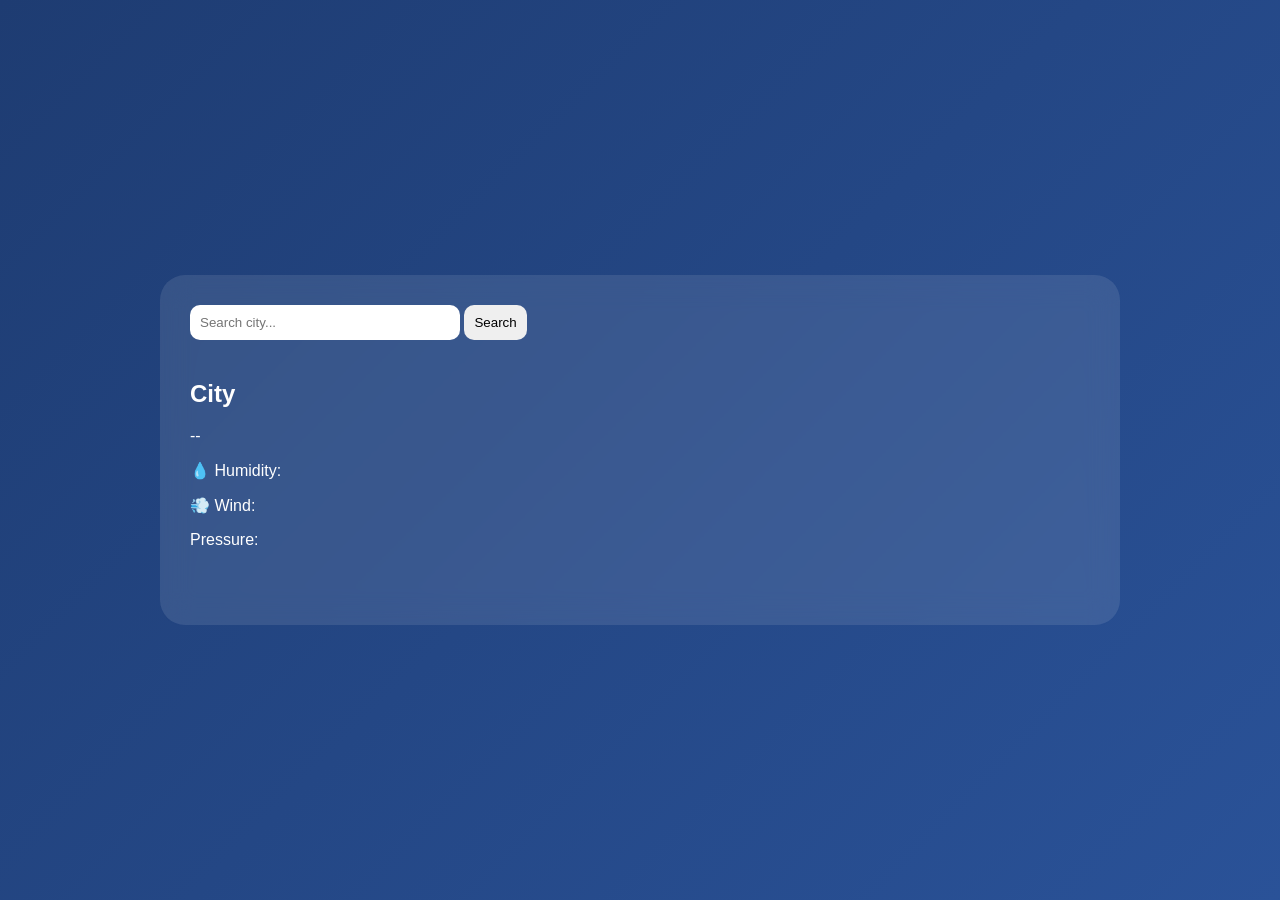
<file: index.html>
<!DOCTYPE html>
<html lang="en">

<head>
<meta charset="UTF-8">
<title>Weather Dashboard</title>
<link rel="stylesheet" href="style.css">
</head>

<body id="body">

<div class="container">

<div class="top">

<input type="text" id="cityInput" placeholder="Search city...">
<button onclick="getWeather()">Search</button>

</div>

<div class="weather-main">

<div class="left">

<h2 id="city">City</h2>
<p id="day">--</p>

<p>💧 Humidity: <span id="humidity"></span></p>
<p>💨 Wind: <span id="wind"></span></p>
<p>Pressure: <span id="pressure"></span></p>

</div>

<div class="right">

<img id="icon" width="150">
<h1 id="temp"></h1>

</div>

</div>

<div class="forecast" id="forecast"></div>

</div>

<script src="script.js"></script>

</body>
</html>
</file>
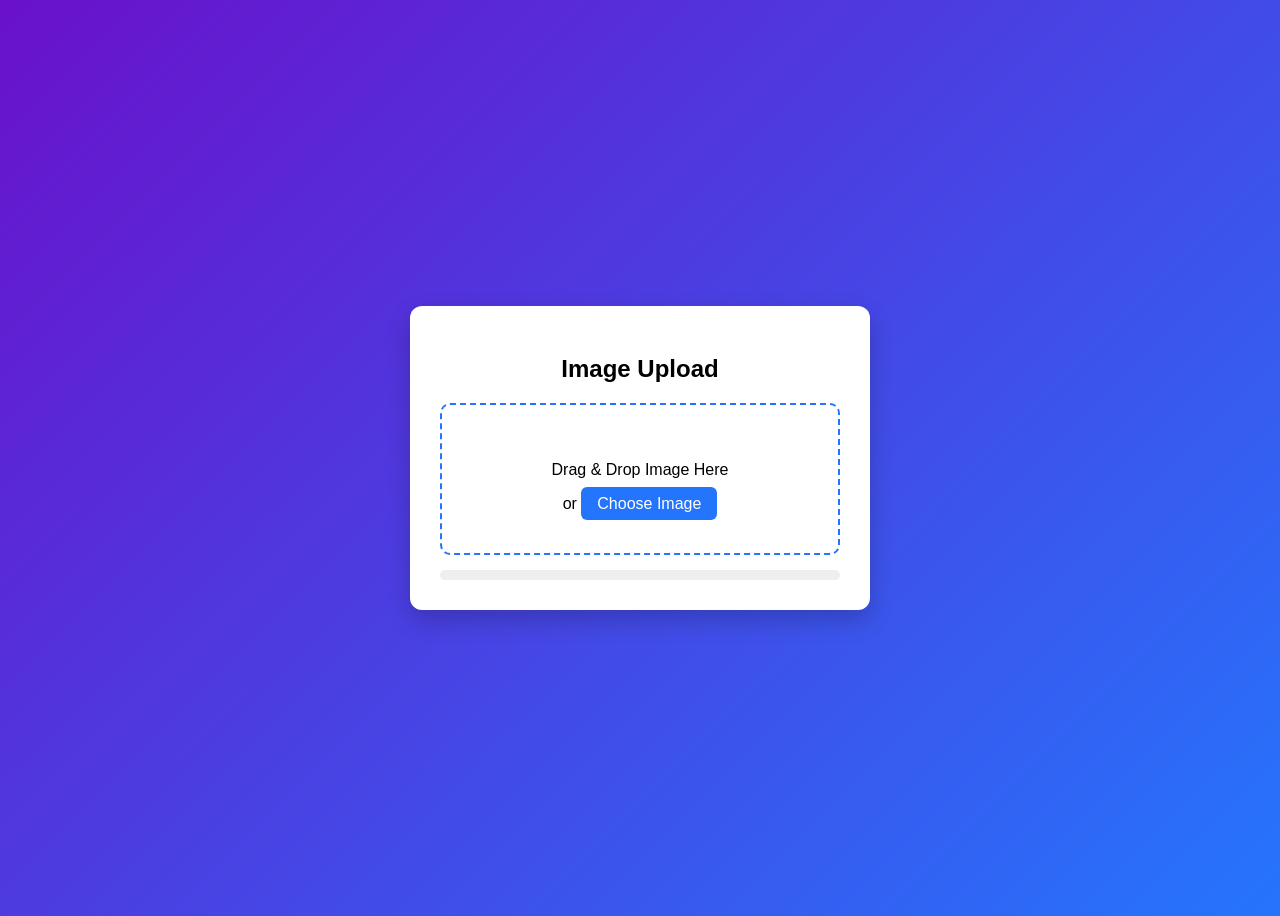
<file: task3/index.html>
<!DOCTYPE html>
<html lang="en">
<head>
<meta charset="UTF-8">
<title>Drag and Drop Image Uploader</title>
<link rel="stylesheet" href="style.css">
</head>

<body>

<div class="container">

<h2>Image Upload</h2>

<div id="drop-area">
    <p>Drag & Drop Image Here</p>
    <span>or</span>
    <input type="file" id="fileElem" accept="image/*">
    <label for="fileElem" class="btn">Choose Image</label>
</div>

<div id="error"></div>

<div class="progress-container">
    <div id="progress-bar"></div>
</div>

<div id="preview"></div>

</div>

<script src="script.js"></script>
</body>
</html>
</file>
<file: style.css>
body{
margin:0;
font-family:Arial;
background:linear-gradient(135deg,#1e3c72,#2a5298);
display:flex;
justify-content:center;
align-items:center;
height:100vh;
color:white;
}

.container{
width:900px;
padding:30px;
border-radius:25px;
background:rgba(255,255,255,0.1);
backdrop-filter:blur(15px);
}

.top{
margin-bottom:20px;
}

.top input{
padding:10px;
width:250px;
border-radius:10px;
border:none;
}

.top button{
padding:10px;
border-radius:10px;
border:none;
cursor:pointer;
}

.weather-main{
display:flex;
justify-content:space-between;
align-items:center;
}

#temp{
font-size:60px;
}

.forecast{
display:flex;
gap:10px;
margin-top:30px;
}

.card{
background:rgba(255,255,255,0.2);
padding:15px;
border-radius:12px;
text-align:center;
width:100px;
}
</file>
<file: task3/style.css>
body{
    font-family: Arial, Helvetica, sans-serif;
    background: linear-gradient(135deg,#6a11cb,#2575fc);
    height:100vh;
    display:flex;
    justify-content:center;
    align-items:center;
}

.container{
    background:white;
    padding:30px;
    border-radius:12px;
    width:400px;
    text-align:center;
    box-shadow:0 10px 25px rgba(0,0,0,0.2);
}

h2{
    margin-bottom:20px;
}

#drop-area{
    border:2px dashed #2575fc;
    padding:40px;
    border-radius:10px;
    cursor:pointer;
    transition:0.3s;
}

#drop-area:hover{
    background:#f3f6ff;
}

#fileElem{
    display:none;
}

.btn{
    background:#2575fc;
    color:white;
    padding:8px 16px;
    border-radius:6px;
    cursor:pointer;
}

#error{
    color:red;
    margin-top:10px;
}

.progress-container{
    width:100%;
    height:10px;
    background:#eee;
    border-radius:5px;
    margin-top:15px;
    overflow:hidden;
}

#progress-bar{
    height:100%;
    width:0%;
    background:#2575fc;
}

#preview img{
    width:100%;
    margin-top:20px;
    border-radius:10px;
}
</file>
